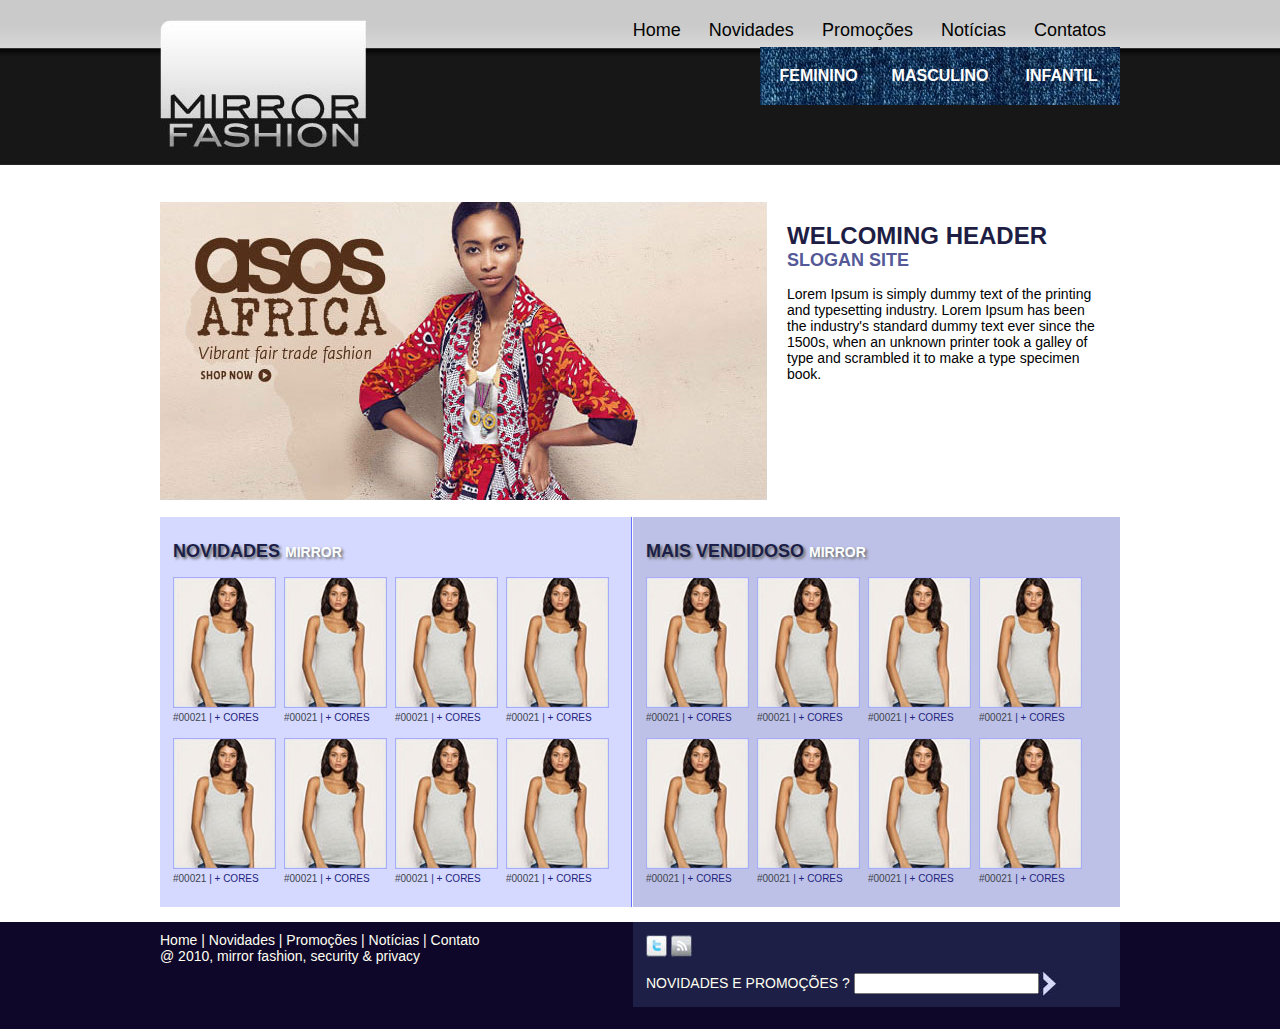
<file: index.html>
<!DOCTYPE html>
<html lang="pt-BR">

<head>

    <title>Mirror Fashion</title>
    <meta http-equiv="X-UA-Compatible" content="IE=edge, chrome=1" > 
    <meta charset="utf-8">
    <link href="css/style.css" rel="stylesheet" type="text/css" media="screen" >
    <script type="text/javascript" src="script/jquery-1.4.2.js"></script>
    <script type="text/javascript" src="script/menu.js"></script>

</head>

<body>

    <header>

            <div class="container">

                <div id="logo">
                    <h1>Mirror Fashion</h1>
                </div>
                
                <ul id="menu_top">
                    <li><a href="#">Home</a></li>
                    <li><a href="#">Novidades</a></li>
                    <li><a href="#">Promoções</a></li>
                    <li><a href="#">Notícias</a></li>
                    <li><a href="#">Contatos</a></li>
                </ul>

                <ul id="menu_secoes">
                    <li><a class="inicial" href="#" id="opt-feminino" >FEMININO</a></li>
                    <li><a class="inicial" href="#" id="opt-masculino" >MASCULINO</a></li>
                    <li><a class="inicial" href="#" id="opt-infantil" >INFANTIL</a></li>
                </ul>

                <ul id="sub-feminino">
                    <li><a href="produto.html">CAMISAS</a></li>
                    <li><a href="#">CALCAS</a></li>
                    <li><a href="#">SAIAS</a></li>
                    <li><a href="#">ACESSÓRIOS</a></li>
                </ul>

                <ul id="sub-masculino">
                    <li><a href="#">CAMISAS</a></li>
                    <li><a href="#">CALCAS</a></li>
                    <li><a href="#">BERMUDAS</a></li>
                    <li><a href="#">ACESSÓRIOS</a></li>
                </ul>

                <ul id="sub-infantil">
                    <li><a href="#">BONÉS</a></li>
                    <li><a href="#">CONJUNTOS</a></li>
                    <li><a href="#">BRINQUEDOS</a></li>
                    <li><a href="#">ACESSÓRIOS</a></li>
                </ul>

            </div>            
    
    </header>

    <div id="main">

        <div class="container">

        <div id="banner"></div>

        <div id="content">
            <h2>WELCOMING HEADER</h2>
            <h4>SLOGAN SITE</h4>
            <p>Lorem Ipsum is simply dummy text of the printing and typesetting industry. Lorem Ipsum has been the industry's standard dummy text ever since the 1500s, when an unknown printer took a galley of type and scrambled it to make a type specimen book.</p>
        </div>

        <div style="clear:both"></div>

        <div id="novidades" class="painel_destaque" >
            <h3>NOVIDADES <span>MIRROR</span></h3>

            <div class="produto" >
                <img src="images/produto.jpg" />
                <small>#00021 <span>| + CORES</span></small>
            </div>
            <div class="produto" >
                <img src="images/produto.jpg" />
                <small>#00021 <span>| + CORES</span></small>
            </div>
            <div class="produto" >
                <img src="images/produto.jpg" />
                <small>#00021 <span>| + CORES</span></small>
            </div>
            <div class="produto" >
                <img src="images/produto.jpg" />
                <small>#00021 <span>| + CORES</span></small>
            </div>




            <div class="produto" >
                <img src="images/produto.jpg" />
                <small>#00021 <span>| + CORES</span></small>
            </div>
            <div class="produto" >
                <img src="images/produto.jpg" />
                <small>#00021 <span>| + CORES</span></small>
            </div>
            <div class="produto" >
                <img src="images/produto.jpg" />
                <small>#00021 <span>| + CORES</span></small>
            </div>
            <div class="produto" >
                <img src="images/produto.jpg" />
                <small>#00021 <span>| + CORES</span></small>
            </div>

        </div>
        <div id="vendidos" class="painel_destaque">
            <h3>MAIS VENDIDOSO <span>MIRROR</span></h3>

            <div class="produto" >
                <img src="images/produto.jpg" />
                <small>#00021 <span>| + CORES</span></small>
            </div>
            <div class="produto" >
                <img src="images/produto.jpg" />
                <small>#00021 <span>| + CORES</span></small>
            </div>
            <div class="produto" >
                <img src="images/produto.jpg" />
                <small>#00021 <span>| + CORES</span></small>
            </div>
            <div class="produto" >
                <img src="images/produto.jpg" />
                <small>#00021 <span>| + CORES</span></small>
            </div>



            <div class="produto" >
                <img src="images/produto.jpg" />
                <small>#00021 <span>| + CORES</span></small>
            </div>
            <div class="produto" >
                <img src="images/produto.jpg" />
                <small>#00021 <span>| + CORES</span></small>
            </div>
            <div class="produto" >
                <img src="images/produto.jpg" />
                <small>#00021 <span>| + CORES</span></small>
            </div>
            <div class="produto" >
                <img src="images/produto.jpg" />
                <small>#00021 <span>| + CORES</span></small>
            </div>

        </div>
    </div>

    </div><!-- id="main" -->

<div style="clear:both"></div>

<footer>
    <div class="container">
        <div id="info">
            <ul>
                <li><a href="#">Home</a> |</li>
                <li><a href="#">Novidades</a> |</li>
                <li><a href="#">Promoções</a> |</li>
                <li><a href="#">Notícias</a> |</li>
                <li><a href="#">Contato</a></li>
            </ul>
            <p>@ 2010, mirror fashion, security & privacy</p>
        </div>
        <div id="newsletter">
            <img src="images/twitter.jpg" />
            <img src="images/rss.jpg" />
            <p>NOVIDADES E PROMOÇÕES ? <input type="text"><img src="images/seta.jpg"/></p>
        </div>
    </div>
</footer>
</body>

</html>
</file>
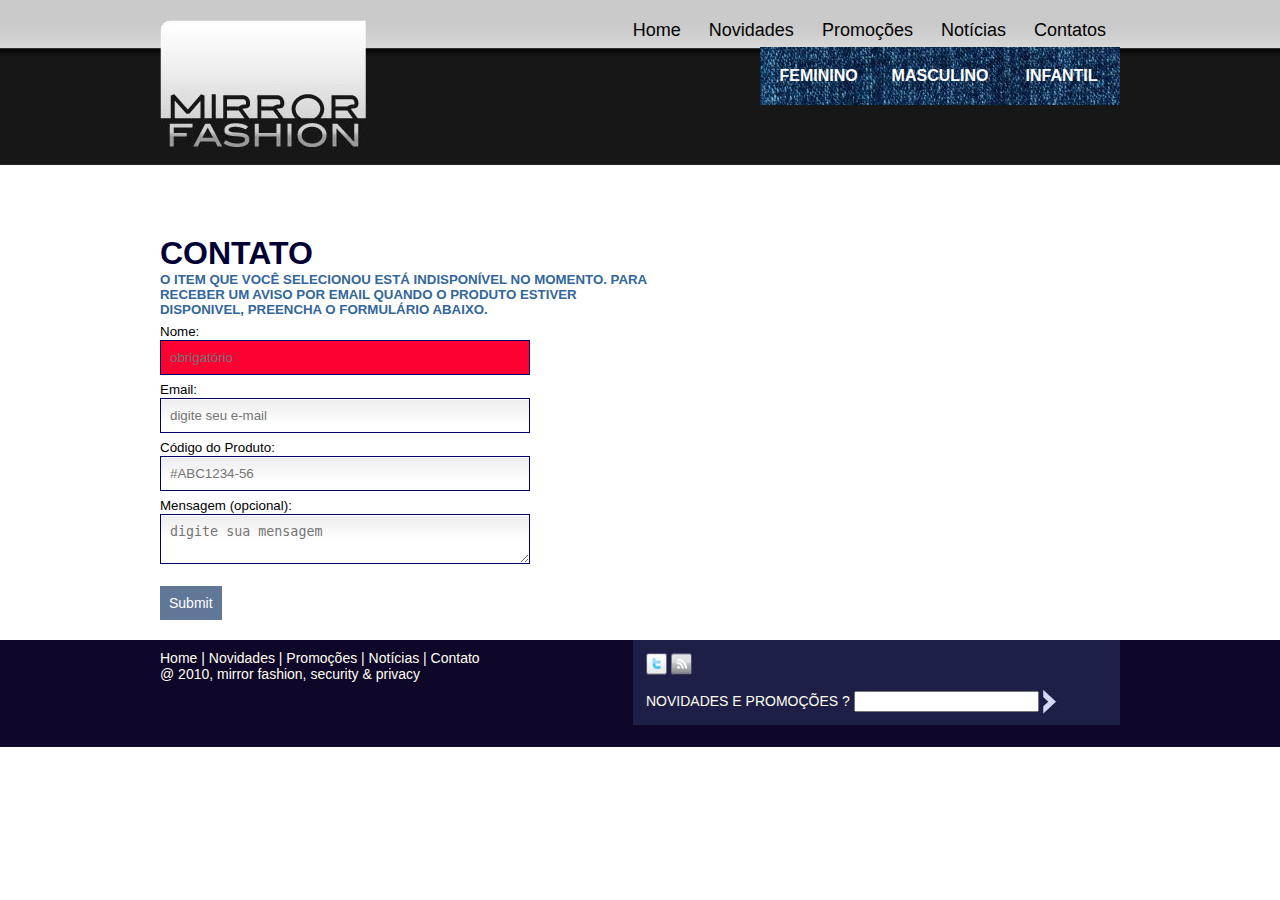
<file: contato.html>
<!DOCTYPE html>
<html lang="pt-BR">

<head>

    <title>Mirror Fashion</title>
    <meta http-equiv="X-UA-Compatible" content="IE=edge, chrome=1" > 
    <meta charset="utf-8">
    <link href="css/tabs.css" rel="stylesheet" type="text/css" media="screen" >
    <link href="css/style.css" rel="stylesheet" type="text/css" media="screen" >
    <script type="text/javascript" src="script/jquery-1.4.2.js"></script>
    <script type="text/javascript" src="script/tabs.js"></script>
    <script type="text/javascript" src="script/menu.js"></script>
    <script type="text/javascript" src="script/produto.js"></script>
    <script type="text/javascript" src="script/loja_tabs.js"></script>
    <script type="text/javascript" src="script/slideshow.js"></script>

</head>

<body>

    <header>

            <div class="container">

                <div id="logo">
                    <h1>Mirror Fashion</h1>
                </div>
                
                <ul id="menu_top">
                    <li><a href="#">Home</a></li>
                    <li><a href="#">Novidades</a></li>
                    <li><a href="#">Promoções</a></li>
                    <li><a href="#">Notícias</a></li>
                    <li><a href="#">Contatos</a></li>
                </ul>

                <ul id="menu_secoes">
                    <li><a class="inicial" href="#" id="opt-feminino" >FEMININO</a></li>
                    <li><a class="inicial" href="#" id="opt-masculino" >MASCULINO</a></li>
                    <li><a class="inicial" href="#" id="opt-infantil" >INFANTIL</a></li>
                </ul>

                <ul id="sub-feminino">
                    <li><a href="produto.html">CAMISAS</a></li>
                    <li><a href="#">CALCAS</a></li>
                    <li><a href="#">SAIAS</a></li>
                    <li><a href="#">ACESSÓRIOS</a></li>
                </ul>

                <ul id="sub-masculino">
                    <li><a href="#">CAMISAS</a></li>
                    <li><a href="#">CALCAS</a></li>
                    <li><a href="#">BERMUDAS</a></li>
                    <li><a href="#">ACESSÓRIOS</a></li>
                </ul>

                <ul id="sub-infantil">
                    <li><a href="#">BONÉS</a></li>
                    <li><a href="#">CONJUNTOS</a></li>
                    <li><a href="#">BRINQUEDOS</a></li>
                    <li><a href="#">ACESSÓRIOS</a></li>
                </ul>

            </div>            
    
    </header>

        <div id="main">    

        <div class="container">

        <form id="contato">
            <h1 class="contato">CONTATO</h1>
            <h5 class="aviso">O ITEM QUE VOCÊ SELECIONOU ESTÁ INDISPONÍVEL NO MOMENTO. PARA RECEBER UM AVISO POR EMAIL QUANDO O PRODUTO ESTIVER DISPONIVEL, PREENCHA O FORMULÁRIO ABAIXO.</h5>
            <p>
                <label for="nome">Nome:</label><br/>
                <input type="text" id="nome" required="required" placeholder="obrigatório"/>
            </p>
            <p>
                <label for="email">Email:</label><br/>
                <input type="email" id="email" placeholder="digite seu e-mail"/>
            </p>
            <p>
                <label for="codigo">Código do Produto:</label><br/>
                <input type="text" id="codigo" placeholder="#ABC1234-56" pattern="#[A-z]{3}[0-9]{4}-[0-9]{2}"/>
            </p>
            <p>
                <label for="mensagem">Mensagem (opcional):</label><br/>
                <textarea id="mensagem" placeholder="digite sua mensagem"></textarea>
            </p>
            <br/>
            <input type="submit" />
        </form>

        </div><!-- container -->

        <div style="clear:both"></div>

        </div><!-- main -->

<footer>
    <div class="container">
        <div id="info">
            <ul>
                <li><a href="#">Home</a> |</li>
                <li><a href="#">Novidades</a> |</li>
                <li><a href="#">Promoções</a> |</li>
                <li><a href="#">Notícias</a> |</li>
                <li><a href="#">Contato</a></li>
            </ul>
            <p>@ 2010, mirror fashion, security & privacy</p>
        </div>
        <div id="newsletter">
            <img src="images/twitter.jpg" />
            <img src="images/rss.jpg" />
            <p>NOVIDADES E PROMOÇÕES ? <input type="text"><img src="images/seta.jpg"/></p>
        </div>
    </div>
</footer>
</body>

</html>
</file>
<file: css/style.css>
body, div, h1, h2, h3, h4, h5, h6, p, ul, img {margin: 0px; padding:0px; }
a img {border:none;}

body {
    font-family: Arial, Helvetica, sans-serif;
}

.container {
    width: 960px;
    margin: 0 auto;
}

header {
    background: url("../images/header.jpg") repeat-x;
    padding-top: 20px;
    height: 165px;
}

footer {
    background: url("../images/footer.jpg") repeat-x;
    height: 92px;
    color: #fffff1;
    padding: 10px;
    font-size: 14px;
}

header,footer {
    display: block;
}

#logo {
    background: url(../images/logo.jpg) no-repeat;
    height: 128px;
    width: 207px;
    float: left;
}

#logo h1 {
    text-indent: -9999px;
}

ul#menu_top {
    list-style: none;
    float: right;
}

ul#menu_top li {
    padding-left: 10px;
    padding-right: 10px;
    float: left;
}

ul#menu_top li a:link, ul#menu_top li a:visited {
    font-size: 18px;
    color: #020202;
    text-decoration: none;
    padding: 4px;
}

ul#menu_top li a:hover, ul#menu_top li a:active {
    font-size: 18px;
    text-decoration:none;
    background-color: #030339;
    color: #fff;
    padding: 4px;
    -moz-border-radius: 5px;
}


#menu_secoes{
	background: url('../images/jeans.jpg');
	clear: right;
	float: right;
	list-style: none;
	margin-top: 6px;
}

#menu_secoes li{
	display: inline;	
}

#menu_secoes li a.inicial:link,
#menu_secoes li a.inicial:visited{
	color: #FFF;
	display: inline-block;
	font-weight: bold;
	text-decoration: none;
	width: 117px;
	text-align: center;
	padding: 20px 0px;
}

#menu_secoes li a.inicial:hover,
#menu_secoes li a.inicial:active{
	
}

#menu_secoes li a.selecionado:link,
#menu_secoes li a.selecionado:visited{
	background: url('../images/menu_hover.jpg') no-repeat bottom;
	color: #FFF;
	display: inline-block;
	font-weight: bold;
	text-decoration: none;
	width: 117px;
	text-align: center;
	padding: 20px 0px;
}

ul[id|="sub"]{
	background: #FCFCFC;
	float: right;
	clear: right;
	padding-right: 20px;
	-moz-border-radius: 4px 0px 4px 4px;
	border-right: solid 1px #CCCCCC;
	border-bottom: solid 1px #CCCCCC;	
	
}

ul[id|="sub"] li{
	display: inline;	
}

ul[id|="sub"] li a:link,
ul[id|="sub"] li a:visited{
	color: #696969;
	display: inline-block;
	text-decoration: none;
	font: bold 12px Arial, Helvetica, sans-serif;
	padding: 10px 20px;
}

ul[id|="sub"] li a:hover,
ul[id|="sub"] li a:active{
	color: #000066;	
}

#banner {
    float: left;
    background: url(../images/banner.jpg) no-repeat;
    height: 298px;
    width: 607px;
    margin-top: 17px;
}

#content {
    margin-top: 17px;
    padding: 20px;
    float:left;
    width: 313px;
}

#content h2 {
    color: #1e1e44;
    font-size: 24px;
}

#content h4 {
    color: #555998;
    font-size: 18px;
    margin-bottom: 15px;
}

#content p {
    font-size: 14px;
}

#novidades {
    background-color: #d5d9ff;
    width: 445px;
    border-right: 1px solid #676fff;
}

#vendidos {
    background-color: #bdc1e7;
    width: 461px;
    border-left: 1px solid #feffff;
}

.painel_destaque {
    height: 353px;
    float: left;
    margin: 17px 0 15px;
    padding: 24px 13px 13px 13px;
}

#novidades h3, #vendidos h3 {
    color: #1c1f48;
    font-size: 18px;
    text-shadow: 2px 2px 3px #666;
} 

#vendidos h3 {
    color: #1c1f48;
    font-size: 18px;
}

#novidades h3 span, #vendidos h3 span {
    color: #fcffff;
    font-size: 14px;
}

.produto {
    margin-top: 15px;
    float: left;
    margin-right: 8px;   
}

.produto img {
    border: solid 1px #a8abf8;
}

.produto small {
    color: #3d444c;
    font-size: 10px;
    display: block;
}

.produto small span {
    color: #22237d;
}

#info {
    float: left;
}

#info ul li {
    display: inline;
}

#info ul li a {
    color: #fffff1;
    text-decoration: none;
}

#newsletter {
    float:right;
    background-color: #1d1f46;
    width: 461px;
    position: relative;
    top: -10px;
    padding: 13px;
}

#newsletter p img {
    position: relative;
    top: 10px;
}

.clearfix:after{
    content:".";
    visibility: hidden;
    display: block;
    height: 0;
    clear: both;
}

#produto_imagem{
    margin-top: 17px;
    float:left;
}

#produto_imagem img{
    float: left;
    clear: left;
}

#produto_descricao{
    float:left;
    width:652px;
    padding:18px 0 0 18px;
    margin-top:17px;
}

#produto_descricao p, #produto_descricao ul{
    color:#3d3d3d;
    font-size: 12px;
    list-style: none;
}

#produto_descricao span{
    color:#0c0241;
    font-size: 28px;
    font-weight: bold;
}

#produto_descricao strong{
    font-weight: bold;
    font-size: 20px;
    color: #3d3d3d;
    display:block;
}

.quadrado{
    cursor:pointer;
    display: inline-block;
    width: 33px;
    height:33px;
}

#preto { background-color: #ea2c5a;}
#azul { background-color: #7165b1;}
#cinza { background-color: #62b79a;}


.ui-tabs {
    width: 264px;
}

.ui-widget-header {
    background: #fff;
    border: solid 1px #DDDDDD;
}

.ui-state-default a, .ui-state-default a:link, .ui-state-default a:visited {
    color:#0C0241;
}

.ui-state-active, .ui-widget-content .ui-state-active {
    border: solid 1px #0C0241;
}

.ui-state-hover, .ui-widget-content .ui-state-hover,
.ui-state-focus, .ui-widget-content .ui-state-focus {
    border: solid 1px #0C0241;
    background: #fff;
}

#tabs {
    float: right;
}

#composicao {
    font:9pt Arial, Helvetica, sans-serif;
    width: 100%;
    border-collapse: collapse;
}

#composicao caption {
    font-weight: bold;
}

#composicao tfoot tr{
    border: solid 1px #333333;
}

#composicao tfoot td{
    color: #ffffff;
    padding: 5px;
    background: #999999;
}

#composicao tr.alt td{
    background: #CCCCCC;
}

#composicao tbody td,
#composicao th {
    padding: 5px;
    border: solid 1px #333333;
}

#composicao th{
    color:#DCDCDC;
    background: #666666;
}

.valor{
    text-align: right;
}

#slideshow {
    margin-bottom: 20px;
    height: 157px;
    position:relative;
    background: url(../images/carrossel.jpg) repeat-x;
    width: 100%;
    -moz-border-radius: 5px;
}

#slideshow #slidesContainer {
    margin: 0 auto;
    width: 725px;
    height: 100px;
    overflow: auto;
    position: relative;
    padding-top: 30px;
}

#slideshow #slidesContainer .slide {
    margin: 0 auto;
    width: 725px;
    height: 100px;
}

.control {
    display:block;
    width: 39px;
    height:157px;
    text-indent:-10000px;
    position:absolute;
    cursor: pointer;
}

#leftControl {
    top:0;
    left:0;
    background:transparent url(../images/left.jpg) no-repeat 0 0;    
}

#rightControl {
    top:0;
    right:0;
    background:transparent url(../images/right.jpg) no-repeat 0 0;
}

.slide h2, .slide p {
    margin:15px;
}

.slide h2 {
    font:italic 24px Georgia, "Times New Roman", Times, serif;
    color:#212121;
    letter-spacing:-1px;
}

.slide img {
    float:right;
    width: 90px;
    height: 100px;
    margin: 0 15px;
}

#contato {
    margin: 50px 0px 20px 0px;
}

#contato h1 {
    color: #000033;
}

#contato h5 {
    color: #336699;
    width: 500px;
}

#contato label {
    font-size: 10pt;
}

#contato input[type=text],
#contato input[type=email],
#contato textarea {
    padding: 9px;
    border: solid 1px #000066;
    outline: 0;
    width: 350px;
    background: #FFFFFF url('../images/bg_form.png') top repeat-x;
    background: -moz-linear-gradient(top, #FFFFFF, #EEEEEE 1px, #FFFFFF 25px);
    -moz-box-shadow: rgba(0,0,0, 0.5) 0px 0px 8px; 
}

#contato input[type=text]:invalid,
#contato input[type=email]:invalid {
    background: #FF0033;
}


#contato input:focus,
#contato textarea:focus{
    border-color: #C9C9C9;
    -webkit-box-shadow: rgba(0,0,0, 0.15) 0px 0px 8px;
}

#contato input[type=submit] {
    width: auto;
    padding: 9px;
    background: #617798;
    border: 0;
    font-size: 14px;
    color: #FFFFFF;
    -moz-border-radius: 5px;
    cursor: pointer;
}

#contato p {
    margin-top: 5px;
}
</file>
<file: css/tabs.css>
/*
* jQuery UI CSS Framework
* Copyright (c) 2010 AUTHORS.txt (http://jqueryui.com/about)
* Dual licensed under the MIT (MIT-LICENSE.txt) and GPL (GPL-LICENSE.txt) licenses.
*/

/* Layout helpers
----------------------------------*/
.ui-helper-hidden { display: none; }
.ui-helper-hidden-accessible { position: absolute; left: -99999999px; }
.ui-helper-reset { margin: 0; padding: 0; border: 0; outline: 0; line-height: 1.3; text-decoration: none; font-size: 100%; list-style: none; }
.ui-helper-clearfix:after { content: "."; display: block; height: 0; clear: both; visibility: hidden; }
.ui-helper-clearfix { display: inline-block; }
/* required comment for clearfix to work in Opera \*/
* html .ui-helper-clearfix { height:1%; }
.ui-helper-clearfix { display:block; }
/* end clearfix */
.ui-helper-zfix { width: 100%; height: 100%; top: 0; left: 0; position: absolute; opacity: 0; filter:Alpha(Opacity=0); }


/* Interaction Cues
----------------------------------*/
.ui-state-disabled { cursor: default !important; }


/* Icons
----------------------------------*/

/* states and images */
.ui-icon { display: block; text-indent: -99999px; overflow: hidden; background-repeat: no-repeat; }


/* Misc visuals
----------------------------------*/

/* Overlays */
.ui-widget-overlay { position: absolute; top: 0; left: 0; width: 100%; height: 100%; }


/*
* jQuery UI CSS Framework
* Copyright (c) 2010 AUTHORS.txt (http://jqueryui.com/about)
* Dual licensed under the MIT (MIT-LICENSE.txt) and GPL (GPL-LICENSE.txt) licenses.
* To view and modify this theme, visit http://jqueryui.com/themeroller/?ffDefault=Trebuchet%20MS,%20Tahoma,%20Verdana,%20Arial,%20sans-serif&fwDefault=bold&fsDefault=1.1em&cornerRadius=4px&bgColorHeader=f6a828&bgTextureHeader=12_gloss_wave.png&bgImgOpacityHeader=35&borderColorHeader=e78f08&fcHeader=ffffff&iconColorHeader=ffffff&bgColorContent=eeeeee&bgTextureContent=03_highlight_soft.png&bgImgOpacityContent=100&borderColorContent=dddddd&fcContent=333333&iconColorContent=222222&bgColorDefault=f6f6f6&bgTextureDefault=02_glass.png&bgImgOpacityDefault=100&borderColorDefault=cccccc&fcDefault=1c94c4&iconColorDefault=ef8c08&bgColorHover=fdf5ce&bgTextureHover=02_glass.png&bgImgOpacityHover=100&borderColorHover=fbcb09&fcHover=c77405&iconColorHover=ef8c08&bgColorActive=ffffff&bgTextureActive=02_glass.png&bgImgOpacityActive=65&borderColorActive=fbd850&fcActive=eb8f00&iconColorActive=ef8c08&bgColorHighlight=ffe45c&bgTextureHighlight=03_highlight_soft.png&bgImgOpacityHighlight=75&borderColorHighlight=fed22f&fcHighlight=363636&iconColorHighlight=228ef1&bgColorError=b81900&bgTextureError=08_diagonals_thick.png&bgImgOpacityError=18&borderColorError=cd0a0a&fcError=ffffff&iconColorError=ffd27a&bgColorOverlay=666666&bgTextureOverlay=08_diagonals_thick.png&bgImgOpacityOverlay=20&opacityOverlay=50&bgColorShadow=000000&bgTextureShadow=01_flat.png&bgImgOpacityShadow=10&opacityShadow=20&thicknessShadow=5px&offsetTopShadow=-5px&offsetLeftShadow=-5px&cornerRadiusShadow=5px
*/


/* Component containers
----------------------------------*/
.ui-widget { font-family: Trebuchet MS, Tahoma, Verdana, Arial, sans-serif; font-size: 1.1em; }
.ui-widget .ui-widget { font-size: 1em; }
.ui-widget input, .ui-widget select, .ui-widget textarea, .ui-widget button { font-family: Trebuchet MS, Tahoma, Verdana, Arial, sans-serif; font-size: 1em; }
.ui-widget-content { border: 1px solid #dddddd; background: #eeeeee url(images/ui-bg_highlight-soft_100_eeeeee_1x100.png) 50% top repeat-x; color: #333333; }
.ui-widget-content a { color: #333333; }
.ui-widget-header { border: 1px solid #e78f08; background: #f6a828 url(images/ui-bg_gloss-wave_35_f6a828_500x100.png) 50% 50% repeat-x; color: #ffffff; font-weight: bold; }
.ui-widget-header a { color: #ffffff; }

/* Interaction states
----------------------------------*/
.ui-state-default, .ui-widget-content .ui-state-default { border: 1px solid #cccccc; background: #f6f6f6 url(images/ui-bg_glass_100_f6f6f6_1x400.png) 50% 50% repeat-x; font-weight: bold; color: #1c94c4; }
.ui-state-default a, .ui-state-default a:link, .ui-state-default a:visited { color: #1c94c4; text-decoration: none; }
.ui-state-hover, .ui-widget-content .ui-state-hover, .ui-state-focus, .ui-widget-content .ui-state-focus { border: 1px solid #fbcb09; background: #fdf5ce url(images/ui-bg_glass_100_fdf5ce_1x400.png) 50% 50% repeat-x; font-weight: bold; color: #c77405; }
.ui-state-hover a, .ui-state-hover a:hover { color: #c77405; text-decoration: none; }
.ui-state-active, .ui-widget-content .ui-state-active { border: 1px solid #fbd850; background: #ffffff url(images/ui-bg_glass_65_ffffff_1x400.png) 50% 50% repeat-x; font-weight: bold; color: #eb8f00; }
.ui-state-active a, .ui-state-active a:link, .ui-state-active a:visited { color: #eb8f00; text-decoration: none; }
.ui-widget :active { outline: none; }

/* Interaction Cues
----------------------------------*/
.ui-state-highlight, .ui-widget-content .ui-state-highlight {border: 1px solid #fed22f; background: #ffe45c url(images/ui-bg_highlight-soft_75_ffe45c_1x100.png) 50% top repeat-x; color: #363636; }
.ui-state-highlight a, .ui-widget-content .ui-state-highlight a { color: #363636; }
.ui-state-error, .ui-widget-content .ui-state-error {border: 1px solid #cd0a0a; background: #b81900 url(images/ui-bg_diagonals-thick_18_b81900_40x40.png) 50% 50% repeat; color: #ffffff; }
.ui-state-error a, .ui-widget-content .ui-state-error a { color: #ffffff; }
.ui-state-error-text, .ui-widget-content .ui-state-error-text { color: #ffffff; }
.ui-priority-primary, .ui-widget-content .ui-priority-primary { font-weight: bold; }
.ui-priority-secondary, .ui-widget-content .ui-priority-secondary { opacity: .7; filter:Alpha(Opacity=70); font-weight: normal; }
.ui-state-disabled, .ui-widget-content .ui-state-disabled { opacity: .35; filter:Alpha(Opacity=35); background-image: none; }

/* Icons
----------------------------------*/

/* states and images */
.ui-icon { width: 16px; height: 16px; background-image: url(images/ui-icons_222222_256x240.png); }
.ui-widget-content .ui-icon {background-image: url(images/ui-icons_222222_256x240.png); }
.ui-widget-header .ui-icon {background-image: url(images/ui-icons_ffffff_256x240.png); }
.ui-state-default .ui-icon { background-image: url(images/ui-icons_ef8c08_256x240.png); }
.ui-state-hover .ui-icon, .ui-state-focus .ui-icon {background-image: url(images/ui-icons_ef8c08_256x240.png); }
.ui-state-active .ui-icon {background-image: url(images/ui-icons_ef8c08_256x240.png); }
.ui-state-highlight .ui-icon {background-image: url(images/ui-icons_228ef1_256x240.png); }
.ui-state-error .ui-icon, .ui-state-error-text .ui-icon {background-image: url(images/ui-icons_ffd27a_256x240.png); }

/* positioning */
.ui-icon-carat-1-n { background-position: 0 0; }
.ui-icon-carat-1-ne { background-position: -16px 0; }
.ui-icon-carat-1-e { background-position: -32px 0; }
.ui-icon-carat-1-se { background-position: -48px 0; }
.ui-icon-carat-1-s { background-position: -64px 0; }
.ui-icon-carat-1-sw { background-position: -80px 0; }
.ui-icon-carat-1-w { background-position: -96px 0; }
.ui-icon-carat-1-nw { background-position: -112px 0; }
.ui-icon-carat-2-n-s { background-position: -128px 0; }
.ui-icon-carat-2-e-w { background-position: -144px 0; }
.ui-icon-triangle-1-n { background-position: 0 -16px; }
.ui-icon-triangle-1-ne { background-position: -16px -16px; }
.ui-icon-triangle-1-e { background-position: -32px -16px; }
.ui-icon-triangle-1-se { background-position: -48px -16px; }
.ui-icon-triangle-1-s { background-position: -64px -16px; }
.ui-icon-triangle-1-sw { background-position: -80px -16px; }
.ui-icon-triangle-1-w { background-position: -96px -16px; }
.ui-icon-triangle-1-nw { background-position: -112px -16px; }
.ui-icon-triangle-2-n-s { background-position: -128px -16px; }
.ui-icon-triangle-2-e-w { background-position: -144px -16px; }
.ui-icon-arrow-1-n { background-position: 0 -32px; }
.ui-icon-arrow-1-ne { background-position: -16px -32px; }
.ui-icon-arrow-1-e { background-position: -32px -32px; }
.ui-icon-arrow-1-se { background-position: -48px -32px; }
.ui-icon-arrow-1-s { background-position: -64px -32px; }
.ui-icon-arrow-1-sw { background-position: -80px -32px; }
.ui-icon-arrow-1-w { background-position: -96px -32px; }
.ui-icon-arrow-1-nw { background-position: -112px -32px; }
.ui-icon-arrow-2-n-s { background-position: -128px -32px; }
.ui-icon-arrow-2-ne-sw { background-position: -144px -32px; }
.ui-icon-arrow-2-e-w { background-position: -160px -32px; }
.ui-icon-arrow-2-se-nw { background-position: -176px -32px; }
.ui-icon-arrowstop-1-n { background-position: -192px -32px; }
.ui-icon-arrowstop-1-e { background-position: -208px -32px; }
.ui-icon-arrowstop-1-s { background-position: -224px -32px; }
.ui-icon-arrowstop-1-w { background-position: -240px -32px; }
.ui-icon-arrowthick-1-n { background-position: 0 -48px; }
.ui-icon-arrowthick-1-ne { background-position: -16px -48px; }
.ui-icon-arrowthick-1-e { background-position: -32px -48px; }
.ui-icon-arrowthick-1-se { background-position: -48px -48px; }
.ui-icon-arrowthick-1-s { background-position: -64px -48px; }
.ui-icon-arrowthick-1-sw { background-position: -80px -48px; }
.ui-icon-arrowthick-1-w { background-position: -96px -48px; }
.ui-icon-arrowthick-1-nw { background-position: -112px -48px; }
.ui-icon-arrowthick-2-n-s { background-position: -128px -48px; }
.ui-icon-arrowthick-2-ne-sw { background-position: -144px -48px; }
.ui-icon-arrowthick-2-e-w { background-position: -160px -48px; }
.ui-icon-arrowthick-2-se-nw { background-position: -176px -48px; }
.ui-icon-arrowthickstop-1-n { background-position: -192px -48px; }
.ui-icon-arrowthickstop-1-e { background-position: -208px -48px; }
.ui-icon-arrowthickstop-1-s { background-position: -224px -48px; }
.ui-icon-arrowthickstop-1-w { background-position: -240px -48px; }
.ui-icon-arrowreturnthick-1-w { background-position: 0 -64px; }
.ui-icon-arrowreturnthick-1-n { background-position: -16px -64px; }
.ui-icon-arrowreturnthick-1-e { background-position: -32px -64px; }
.ui-icon-arrowreturnthick-1-s { background-position: -48px -64px; }
.ui-icon-arrowreturn-1-w { background-position: -64px -64px; }
.ui-icon-arrowreturn-1-n { background-position: -80px -64px; }
.ui-icon-arrowreturn-1-e { background-position: -96px -64px; }
.ui-icon-arrowreturn-1-s { background-position: -112px -64px; }
.ui-icon-arrowrefresh-1-w { background-position: -128px -64px; }
.ui-icon-arrowrefresh-1-n { background-position: -144px -64px; }
.ui-icon-arrowrefresh-1-e { background-position: -160px -64px; }
.ui-icon-arrowrefresh-1-s { background-position: -176px -64px; }
.ui-icon-arrow-4 { background-position: 0 -80px; }
.ui-icon-arrow-4-diag { background-position: -16px -80px; }
.ui-icon-extlink { background-position: -32px -80px; }
.ui-icon-newwin { background-position: -48px -80px; }
.ui-icon-refresh { background-position: -64px -80px; }
.ui-icon-shuffle { background-position: -80px -80px; }
.ui-icon-transfer-e-w { background-position: -96px -80px; }
.ui-icon-transferthick-e-w { background-position: -112px -80px; }
.ui-icon-folder-collapsed { background-position: 0 -96px; }
.ui-icon-folder-open { background-position: -16px -96px; }
.ui-icon-document { background-position: -32px -96px; }
.ui-icon-document-b { background-position: -48px -96px; }
.ui-icon-note { background-position: -64px -96px; }
.ui-icon-mail-closed { background-position: -80px -96px; }
.ui-icon-mail-open { background-position: -96px -96px; }
.ui-icon-suitcase { background-position: -112px -96px; }
.ui-icon-comment { background-position: -128px -96px; }
.ui-icon-person { background-position: -144px -96px; }
.ui-icon-print { background-position: -160px -96px; }
.ui-icon-trash { background-position: -176px -96px; }
.ui-icon-locked { background-position: -192px -96px; }
.ui-icon-unlocked { background-position: -208px -96px; }
.ui-icon-bookmark { background-position: -224px -96px; }
.ui-icon-tag { background-position: -240px -96px; }
.ui-icon-home { background-position: 0 -112px; }
.ui-icon-flag { background-position: -16px -112px; }
.ui-icon-calendar { background-position: -32px -112px; }
.ui-icon-cart { background-position: -48px -112px; }
.ui-icon-pencil { background-position: -64px -112px; }
.ui-icon-clock { background-position: -80px -112px; }
.ui-icon-disk { background-position: -96px -112px; }
.ui-icon-calculator { background-position: -112px -112px; }
.ui-icon-zoomin { background-position: -128px -112px; }
.ui-icon-zoomout { background-position: -144px -112px; }
.ui-icon-search { background-position: -160px -112px; }
.ui-icon-wrench { background-position: -176px -112px; }
.ui-icon-gear { background-position: -192px -112px; }
.ui-icon-heart { background-position: -208px -112px; }
.ui-icon-star { background-position: -224px -112px; }
.ui-icon-link { background-position: -240px -112px; }
.ui-icon-cancel { background-position: 0 -128px; }
.ui-icon-plus { background-position: -16px -128px; }
.ui-icon-plusthick { background-position: -32px -128px; }
.ui-icon-minus { background-position: -48px -128px; }
.ui-icon-minusthick { background-position: -64px -128px; }
.ui-icon-close { background-position: -80px -128px; }
.ui-icon-closethick { background-position: -96px -128px; }
.ui-icon-key { background-position: -112px -128px; }
.ui-icon-lightbulb { background-position: -128px -128px; }
.ui-icon-scissors { background-position: -144px -128px; }
.ui-icon-clipboard { background-position: -160px -128px; }
.ui-icon-copy { background-position: -176px -128px; }
.ui-icon-contact { background-position: -192px -128px; }
.ui-icon-image { background-position: -208px -128px; }
.ui-icon-video { background-position: -224px -128px; }
.ui-icon-script { background-position: -240px -128px; }
.ui-icon-alert { background-position: 0 -144px; }
.ui-icon-info { background-position: -16px -144px; }
.ui-icon-notice { background-position: -32px -144px; }
.ui-icon-help { background-position: -48px -144px; }
.ui-icon-check { background-position: -64px -144px; }
.ui-icon-bullet { background-position: -80px -144px; }
.ui-icon-radio-off { background-position: -96px -144px; }
.ui-icon-radio-on { background-position: -112px -144px; }
.ui-icon-pin-w { background-position: -128px -144px; }
.ui-icon-pin-s { background-position: -144px -144px; }
.ui-icon-play { background-position: 0 -160px; }
.ui-icon-pause { background-position: -16px -160px; }
.ui-icon-seek-next { background-position: -32px -160px; }
.ui-icon-seek-prev { background-position: -48px -160px; }
.ui-icon-seek-end { background-position: -64px -160px; }
.ui-icon-seek-start { background-position: -80px -160px; }
/* ui-icon-seek-first is deprecated, use ui-icon-seek-start instead */
.ui-icon-seek-first { background-position: -80px -160px; }
.ui-icon-stop { background-position: -96px -160px; }
.ui-icon-eject { background-position: -112px -160px; }
.ui-icon-volume-off { background-position: -128px -160px; }
.ui-icon-volume-on { background-position: -144px -160px; }
.ui-icon-power { background-position: 0 -176px; }
.ui-icon-signal-diag { background-position: -16px -176px; }
.ui-icon-signal { background-position: -32px -176px; }
.ui-icon-battery-0 { background-position: -48px -176px; }
.ui-icon-battery-1 { background-position: -64px -176px; }
.ui-icon-battery-2 { background-position: -80px -176px; }
.ui-icon-battery-3 { background-position: -96px -176px; }
.ui-icon-circle-plus { background-position: 0 -192px; }
.ui-icon-circle-minus { background-position: -16px -192px; }
.ui-icon-circle-close { background-position: -32px -192px; }
.ui-icon-circle-triangle-e { background-position: -48px -192px; }
.ui-icon-circle-triangle-s { background-position: -64px -192px; }
.ui-icon-circle-triangle-w { background-position: -80px -192px; }
.ui-icon-circle-triangle-n { background-position: -96px -192px; }
.ui-icon-circle-arrow-e { background-position: -112px -192px; }
.ui-icon-circle-arrow-s { background-position: -128px -192px; }
.ui-icon-circle-arrow-w { background-position: -144px -192px; }
.ui-icon-circle-arrow-n { background-position: -160px -192px; }
.ui-icon-circle-zoomin { background-position: -176px -192px; }
.ui-icon-circle-zoomout { background-position: -192px -192px; }
.ui-icon-circle-check { background-position: -208px -192px; }
.ui-icon-circlesmall-plus { background-position: 0 -208px; }
.ui-icon-circlesmall-minus { background-position: -16px -208px; }
.ui-icon-circlesmall-close { background-position: -32px -208px; }
.ui-icon-squaresmall-plus { background-position: -48px -208px; }
.ui-icon-squaresmall-minus { background-position: -64px -208px; }
.ui-icon-squaresmall-close { background-position: -80px -208px; }
.ui-icon-grip-dotted-vertical { background-position: 0 -224px; }
.ui-icon-grip-dotted-horizontal { background-position: -16px -224px; }
.ui-icon-grip-solid-vertical { background-position: -32px -224px; }
.ui-icon-grip-solid-horizontal { background-position: -48px -224px; }
.ui-icon-gripsmall-diagonal-se { background-position: -64px -224px; }
.ui-icon-grip-diagonal-se { background-position: -80px -224px; }


/* Misc visuals
----------------------------------*/

/* Corner radius */
.ui-corner-tl { -moz-border-radius-topleft: 4px; -webkit-border-top-left-radius: 4px; border-top-left-radius: 4px; }
.ui-corner-tr { -moz-border-radius-topright: 4px; -webkit-border-top-right-radius: 4px; border-top-right-radius: 4px; }
.ui-corner-bl { -moz-border-radius-bottomleft: 4px; -webkit-border-bottom-left-radius: 4px; border-bottom-left-radius: 4px; }
.ui-corner-br { -moz-border-radius-bottomright: 4px; -webkit-border-bottom-right-radius: 4px; border-bottom-right-radius: 4px; }
.ui-corner-top { -moz-border-radius-topleft: 4px; -webkit-border-top-left-radius: 4px; border-top-left-radius: 4px; -moz-border-radius-topright: 4px; -webkit-border-top-right-radius: 4px; border-top-right-radius: 4px; }
.ui-corner-bottom { -moz-border-radius-bottomleft: 4px; -webkit-border-bottom-left-radius: 4px; border-bottom-left-radius: 4px; -moz-border-radius-bottomright: 4px; -webkit-border-bottom-right-radius: 4px; border-bottom-right-radius: 4px; }
.ui-corner-right {  -moz-border-radius-topright: 4px; -webkit-border-top-right-radius: 4px; border-top-right-radius: 4px; -moz-border-radius-bottomright: 4px; -webkit-border-bottom-right-radius: 4px; border-bottom-right-radius: 4px; }
.ui-corner-left { -moz-border-radius-topleft: 4px; -webkit-border-top-left-radius: 4px; border-top-left-radius: 4px; -moz-border-radius-bottomleft: 4px; -webkit-border-bottom-left-radius: 4px; border-bottom-left-radius: 4px; }
.ui-corner-all { -moz-border-radius: 4px; -webkit-border-radius: 4px; border-radius: 4px; }

/* Overlays */
.ui-widget-overlay { background: #666666 url(images/ui-bg_diagonals-thick_20_666666_40x40.png) 50% 50% repeat; opacity: .50;filter:Alpha(Opacity=50); }
.ui-widget-shadow { margin: -5px 0 0 -5px; padding: 5px; background: #000000 url(images/ui-bg_flat_10_000000_40x100.png) 50% 50% repeat-x; opacity: .20;filter:Alpha(Opacity=20); -moz-border-radius: 5px; -webkit-border-radius: 5px; border-radius: 5px; }/* Tabs
----------------------------------*/
.ui-tabs { position: relative; padding: .2em; zoom: 1; } /* position: relative prevents IE scroll bug (element with position: relative inside container with overflow: auto appear as "fixed") */
.ui-tabs .ui-tabs-nav { margin: 0; padding: .2em .2em 0; }
.ui-tabs .ui-tabs-nav li { list-style: none; float: left; position: relative; top: 1px; margin: 0 .2em 1px 0; border-bottom: 0 !important; padding: 0; white-space: nowrap; }
.ui-tabs .ui-tabs-nav li a { float: left; padding: .5em 1em; text-decoration: none; }
.ui-tabs .ui-tabs-nav li.ui-tabs-selected { margin-bottom: 0; padding-bottom: 1px; }
.ui-tabs .ui-tabs-nav li.ui-tabs-selected a, .ui-tabs .ui-tabs-nav li.ui-state-disabled a, .ui-tabs .ui-tabs-nav li.ui-state-processing a { cursor: text; }
.ui-tabs .ui-tabs-nav li a, .ui-tabs.ui-tabs-collapsible .ui-tabs-nav li.ui-tabs-selected a { cursor: pointer; } /* first selector in group seems obsolete, but required to overcome bug in Opera applying cursor: text overall if defined elsewhere... */
.ui-tabs .ui-tabs-panel { display: block; border: 0; padding: 1em 1.4em; background: none; }
.ui-tabs .ui-tabs-hide { display: none !important; }
</file>
